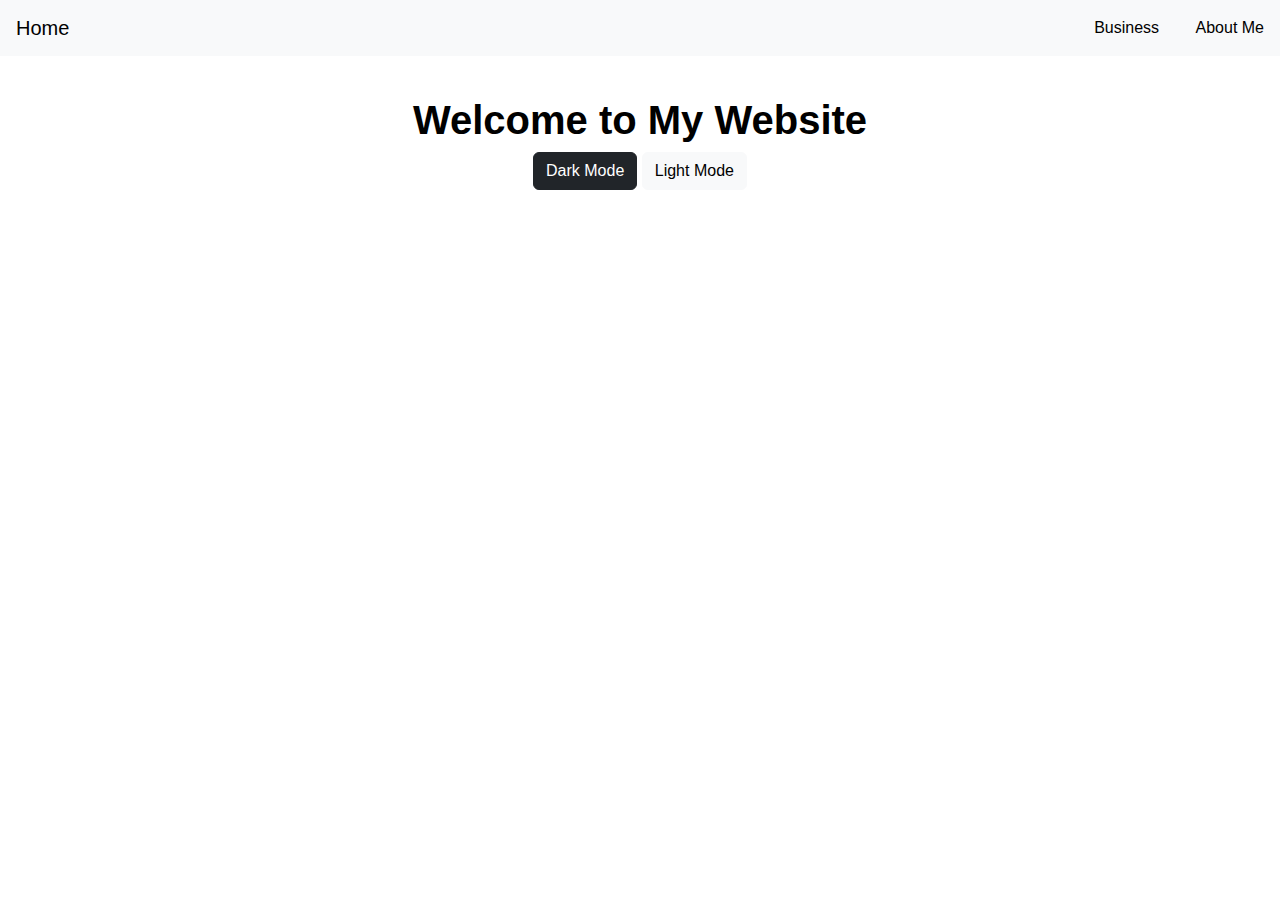
<file: index.html>
<!DOCTYPE html>
<html lang="en">
<head>
  <title>My Website</title>
  <link href="https://cdn.jsdelivr.net/npm/bootstrap@5.3.3/dist/css/bootstrap.min.css" rel="stylesheet">
  <link rel="stylesheet" href="style.css">
  <style>
    body {
      background: white;
      color: black;
      transition: background 0.3s, color 0.3s;
    }
    .dark {
      background: #121212;
      color: white;
    }
  </style>
</head>
<body>

<nav class="navbar bg-light d-flex">
  <a class="navbar-brand" href="index.html">Home</a>
  <div class="ms-auto">
    <a class="nav-link d-inline" href="business.html">Business</a>
    <a class="nav-link d-inline" href="aboutme.html">About Me</a>
  </div>
</nav>

<div class="container mt-4">
  <h1>Welcome to My Website</h1>

  <button id="darkBtn" class="btn btn-dark">Dark Mode</button>
  <button id="lightBtn" class="btn btn-light">Light Mode</button>
</div>

<script>
  const darkBtn = document.getElementById('darkBtn');
  const lightBtn = document.getElementById('lightBtn');

  if (localStorage.mode === 'dark') document.body.classList.add('dark');

  darkBtn.onclick = () => {
    document.body.classList.add('dark');
    localStorage.mode = 'dark';
  };

  lightBtn.onclick = () => {
    document.body.classList.remove('dark');
    localStorage.mode = 'light';
  };
</script>

</body>
</html>
</file>
<file: style.css>
body {
  background-color: #f5f1e9;
  color: black;
  font-family: Arial, sans-serif;
  text-align: center;
  margin: 0;
  padding: 0;
  transition: background-color 0.3s, color 0.3s;
}

.navbar {
  background-color: #eddcca;
  font-family: Arial, sans-serif;
  padding-top: 0.5rem;
  padding-bottom: 0.5rem;
}

.navbar .navbar-brand {
  color: black;
  text-decoration: none;
  margin-left: 1rem;
  margin-right: 1rem;
  font-weight: normal;
}

.navbar .nav-link {
  color: black;
  text-decoration: none;
  margin-left: 1rem;
  margin-right: 1rem;
  font-weight: normal;
}

.navbar .nav-link.active {
  font-weight: bold;
}

.navbar .nav-link:hover {
  text-decoration: underline;
}

.container {
  max-width: 700px;
  margin-top: 2rem;
  margin-bottom: 2rem;
  margin-left: auto;
  margin-right: auto;
  text-align: center;
  padding-top: 1rem;
  padding-bottom: 1rem;
  padding-left: 1rem;
  padding-right: 1rem;
}

a {
  color: black;
  text-decoration: underline;
}

a:hover {
  color: #4a3c2b;
}

h1 {
  font-size: 2.5rem;
  font-weight: bold;
}

body.dark {
  background-color: #121212;
  color: white;
}

body.dark .navbar {
  background-color: #1e1e1e; /* dark navbar */
}

body.dark .navbar .navbar-brand,
body.dark .navbar .nav-link {
  color: white;
}

body.dark a {
  color: #cfcfcf;
}

body.dark a:hover {
  color: #ffffff;
}
</file>
